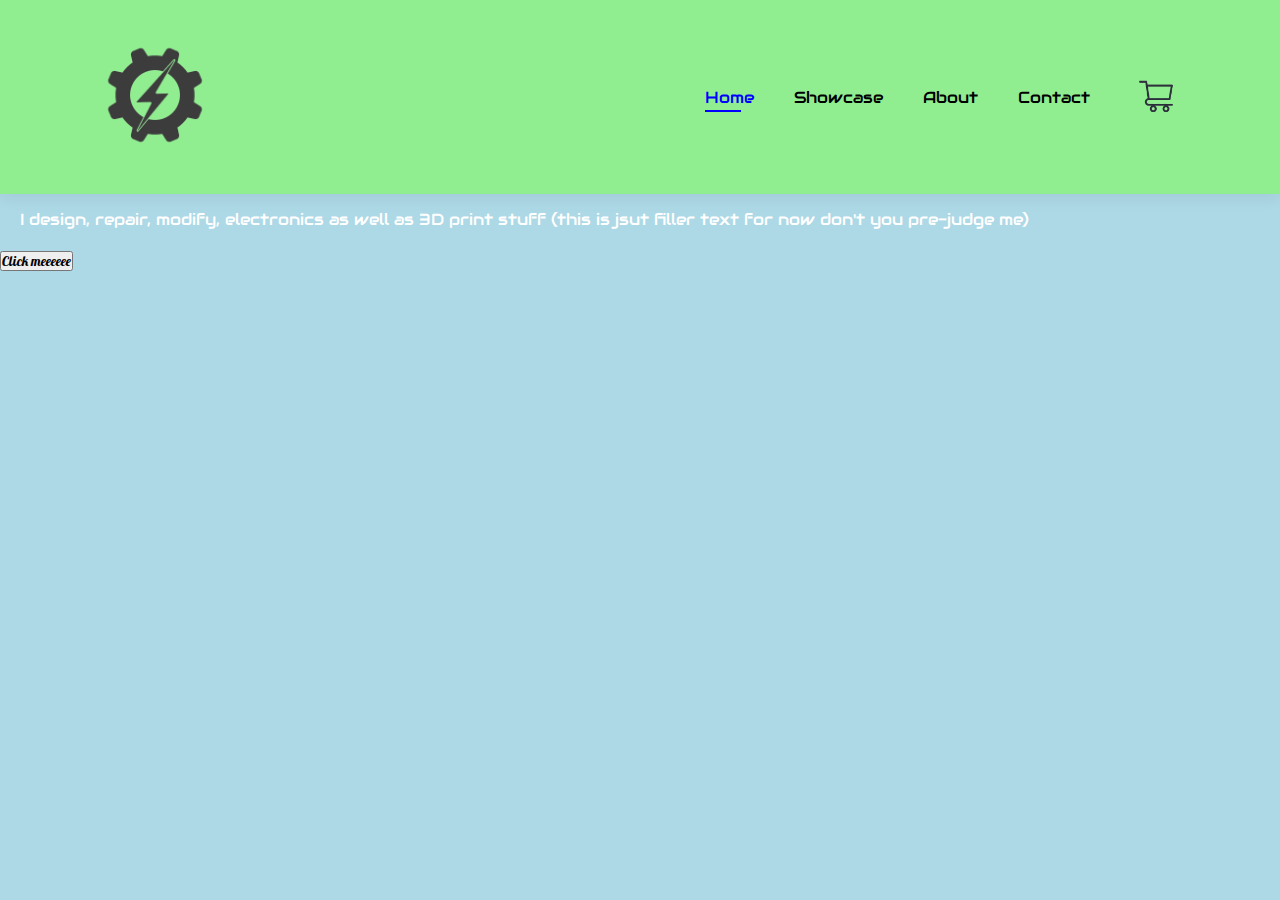
<file: index.html>
<!DOCTYPE html>
 <html lang="en-US">
<html>

<head>
<meta charset+"UTF-8">
<meta http-equiv="X-UA-Compatible" content="IE-edge">
<meta name="viewport" content="width=device-width, inital-scale=1.0">
<link rel="stylesheet" href="app.css"/>
<title>RAD R&D</title>
</head>

<body>

	<section id="header">
		<a href="#"><img src="Images/Logo.png" class="logo"  width="150" height="150" alt"logo"></a>
		
		<div>
			<ul id="navbar">
				<li><a class="active" href="index.html">Home</a></li>
				<li><a href="showcase.html">Showcase</a></li>
				<li><a href="">About</a></li>
				<li><a href="">Contact</a></li>
				<li><a href=""><img src="Images/cart.png" width="50" height="50" alt"shopping cart"></a></li>
				
			</ul>
		</div>
	</section>

<p>I design, repair, modify, electronics as well as 3D print stuff (this is jsut filler text for now don't you pre-judge me)</p>
<button onClick="alertButton()"> Click meeeeee</button>

</body>
<script src="app.js"></script>
</html>
</file>
<file: app.css>
@font-face {
   font-family: 'Audiowide';
   src: url('Fonts/Audiowide/Audiowide-Regular.ttf') format('truetype'); 
    font-weight: 400;
    font-style: normal;
    font-display: swap;
}

@font-face {
    font-family: 'Lobster';
    src: url('Fonts/Lobster/Lobster-Regular.ttf') format('truetype'); 
	    font-weight: 400;
    font-style: normal;
    font-display: swap;
	
}


@font-face {
   font-family: 'Black Ops One';
   src: url('Fonts/Black_Ops_One/BlackOpsOne-Regular.ttf') format('truetype');
      font-weight: 400;
    font-style: normal;
    font-display: swap;
}


@font-face {
   font-family: 'Oswald';
   src: url('Fonts/Oswald/Oswald-VariableFont_wght.ttf') format('truetype'); 
    font-weight: 400;
    font-style: normal;
    font-display: swap;
}


*{
	margin: 0;
	padding: 0;
	box-sizing: border-box;
	font-family: 'Lobster', sans-serif;
}

h1 {
  font-family:'Black Ops One', system-ui;
  font-size: 50px;
  line-height: 64px;
  color: #222;
}
  

h2 {
  font-family:'Black Ops One', system-ui;
  font-size: 46px;
  line-height: 54px;
  color: #222;
}
  
h3 {
  font-family:'Black Ops One', system-ui;
}

h4 {
  font-family:'Black Ops One', system-ui;
  font-size: 20px;
  color: #222;
}
  
h5 {
  font-family:'Black Ops One', system-ui;
}

h6 {
  font-family:'Black Ops One', system-ui;
  font-weight: 700;
  font-size: 12px;
  color: #222;
}
 
p {
  font-family: 'Audiowide', sans-serif;
  font-size: 16px;
  color: white;
  margin: 15px 15px 20px 20px;
}

.section-p1 {
	padding: 40px 80 px;
}

.section-m1 {
	margin: 40 px 0;
}

body {
  width: 100%;
  background-color: lightblue;
}


#header{
	display: flex;
	align-items: center;
	justify-content: space-between;
	padding: 20px 80px;
	background: lightgreen;
	box-shadow: 0px 5px 15px rgba(0,0,0,0.06)
}

#navbar{
	display: flex;
	align-items: center;
	justify-content: center;

}
#navbar li{
	list-style: none;
	padding: 0px 20px;
	position: relative;
}

#navbar li a{
	text-decoration: none;
	font-size: 16px;
	font-family: "Audiowide", sans-serif;
	font-weight: 200;
	color: black;
	transition: 0.5s ease;
}

#navbar li a:hover,
#navbar li a.active{
	color: blue;
}
#navbar li a.active::after,
#navbar li a:hover::after{
	content: "";
	width: 40%;
	height: 2px;
	background: blue;
	position: absolute;
	bottom: -4px;
	left: 20px;
}
</file>
